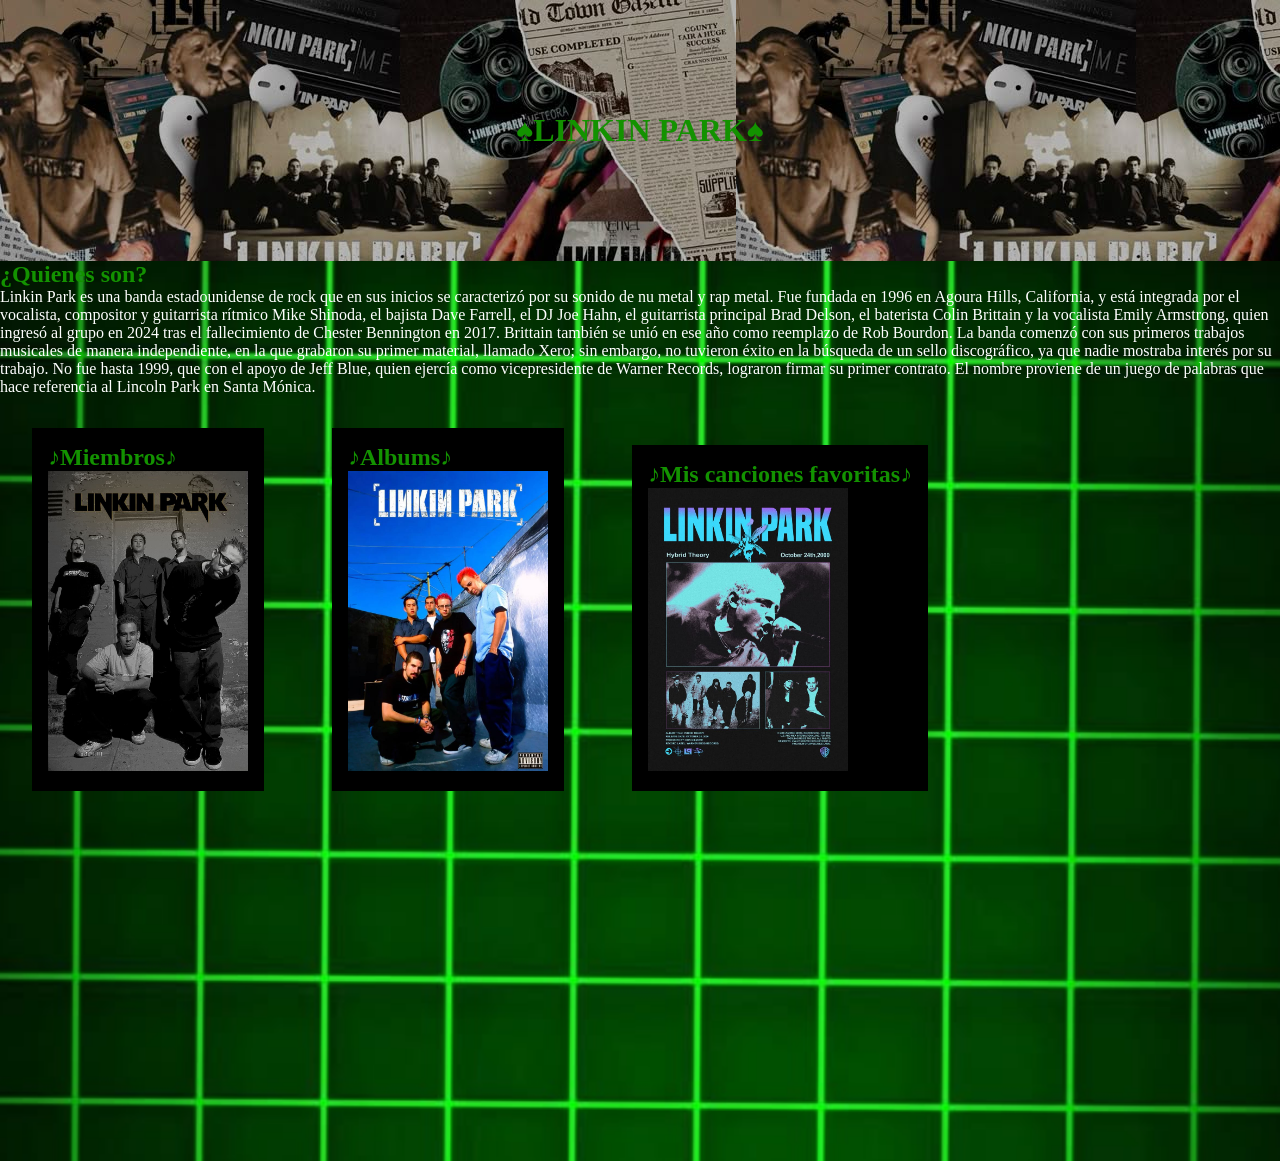
<file: index.html>
<!Doctype html>
<html>
    <head>
      <link rel="stylesheet" href="estilo.css">
<style>
     
            img{
                width: 200px;
            }
            
            article{
                display:inline-block;
                background-color: black;
                color: rgb(19, 146, 0);
                padding: 1em;
                margin: 2em;
            }
            article:hover{
                background-color:  rgb(19, 146, 0) ;
                color: black;
            }
           
            h2{
               color: rgb(19, 146, 0) ;  
            }
            p{
                 color: white ;
            }

</style>
    </head>
    <body>
         <header class="encabezado"><h1> ♠LINKIN PARK♠ </h1></header>
        <main>
            
            <h2> ¿Quienes son? </h2>
            <p>   
                Linkin Park es una banda estadounidense de rock que en sus inicios se caracterizó por su sonido de nu metal y rap metal. Fue fundada en 1996 en Agoura Hills, California, y está integrada por el vocalista, compositor y guitarrista rítmico Mike Shinoda, el bajista Dave Farrell, el DJ Joe Hahn, el guitarrista principal Brad Delson, el baterista Colin Brittain y la vocalista Emily Armstrong, quien ingresó al grupo en 2024 tras el fallecimiento de Chester Bennington en 2017. Brittain también se unió en ese año como reemplazo de Rob Bourdon.
                La banda comenzó con sus primeros trabajos musicales de manera independiente, en la que grabaron su primer material, llamado Xero; sin embargo, no tuvieron éxito en la búsqueda de un sello discográfico, ya que nadie mostraba interés por su trabajo. No fue hasta 1999, que con el apoyo de Jeff Blue, quien ejercía como vicepresidente de Warner Records, lograron firmar su primer contrato. El nombre proviene de un juego de palabras que hace referencia al Lincoln Park en Santa Mónica.
            </p>
           
             
            
             <article>
        <h1> ♪Miembros♪ </h1>
        <a href="pagina1.html">
<img src="Linkin Park poster.jpg"/>
        </a>
    </article>
    <article>
        <h1>♪Albums♪</h1>
        <a href="pagina2.html">
        <img src="poster2.jpg"/>
        </a>
    </article>
    <article>
        <h1>♪Mis canciones favoritas♪</h1>
        <a href="pagina3.html">
        <img src="poster3.jpg"/>
        </a>
    </article>
    </main>
    </body>
</html>
</file>
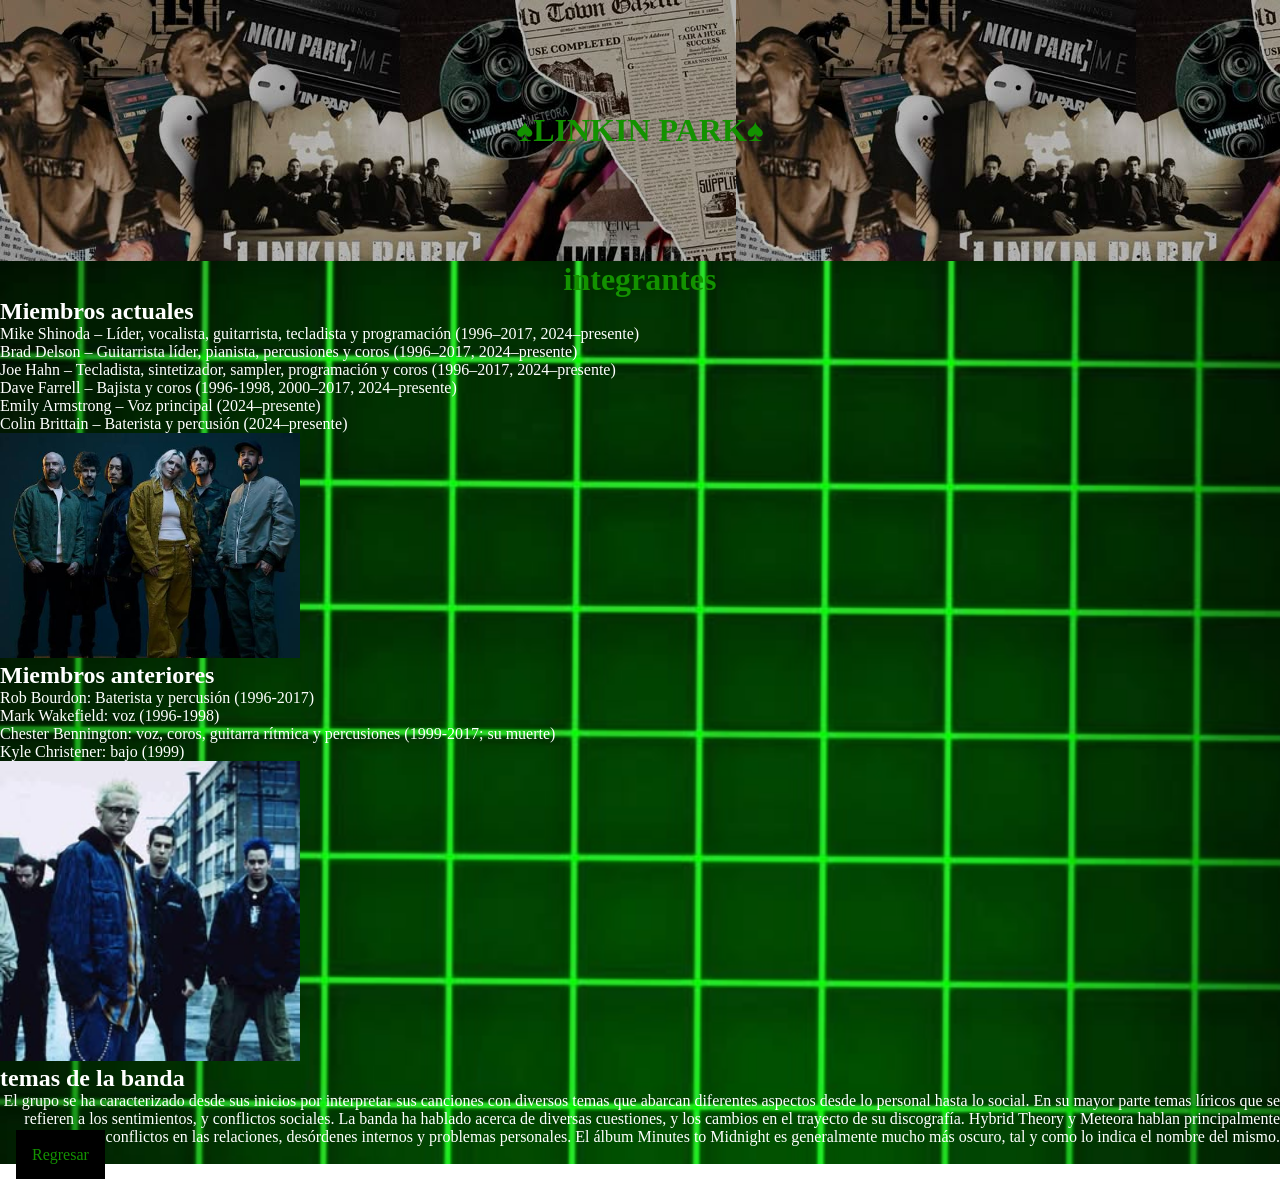
<file: pagina1.html>
<!Doctype html>
<html>
    <head>
        <link rel="stylesheet" href="estilo.css">
        <style>
 h1{
                text-align: center;
                color:  rgb(19, 146, 0); 
            }
            p{
                color:  white;
                text-align: right;
                
            }
            h2{
             color: white;
            }
            li{
             color: white;
            }
          img{
            width: 300px;
          }
           a{
            background-color: black;
            color: rgb(19, 146, 0);
            padding: 1em;
            margin: 1em;
            text-decoration: none;
            text-align: right;
          }
        </style>
    </head>
    <body>
        
       <header class="encabezado"><h1> ♠LINKIN PARK♠ </h1></header>
       <main>
        <h1> integrantes </h1>
        
          <p>
            
<h2>Miembros actuales</h2>
<ul type="square">
<li>Mike Shinoda – Líder, vocalista, guitarrista, tecladista y programación (1996–2017, 2024–presente)</li>
<li>Brad Delson – Guitarrista líder, pianista, percusiones y coros (1996–2017, 2024–presente)</li>
<li>Joe Hahn – Tecladista, sintetizador, sampler, programación y coros (1996–2017, 2024–presente)</li>
<li>Dave Farrell – Bajista y coros (1996-1998, 2000–2017, 2024–presente)</li>
<li>Emily Armstrong – Voz principal (2024–presente)</li>
<li>Colin Brittain – Baterista y percusión (2024–presente)</li>
</ul>
</p>

<img src="actualmente.jpg"/>

<p>
 <h2>Miembros anteriores </h2>
 <ul>
     <li>Rob Bourdon: Baterista y percusión (1996-2017)</li>
        <li>Mark Wakefield: voz (1996-1998)</li>
        <li>Chester Bennington: voz, coros, guitarra rítmica y percusiones (1999-2017; su muerte)</li>
        <li>Kyle Christener: bajo (1999)</li>
</ul>
         </p> 
          <img src="anteriores.jpg"/>


<h2>temas de la banda</h2>
<p>El grupo se ha caracterizado desde sus inicios por interpretar sus canciones con diversos temas que abarcan diferentes aspectos desde lo personal hasta lo social. En su mayor parte temas líricos que se refieren a los sentimientos, y conflictos sociales. La banda ha hablado acerca de diversas cuestiones, y los cambios en el trayecto de su discografía. Hybrid Theory y Meteora hablan principalmente acerca de conflictos en las relaciones, desórdenes internos y problemas personales. El álbum Minutes to Midnight es generalmente mucho más oscuro, tal y como lo indica el nombre del mismo. 
</p>

    <a href="index.html"> Regresar</a>


       </main>
    </body>
</html>
</file>
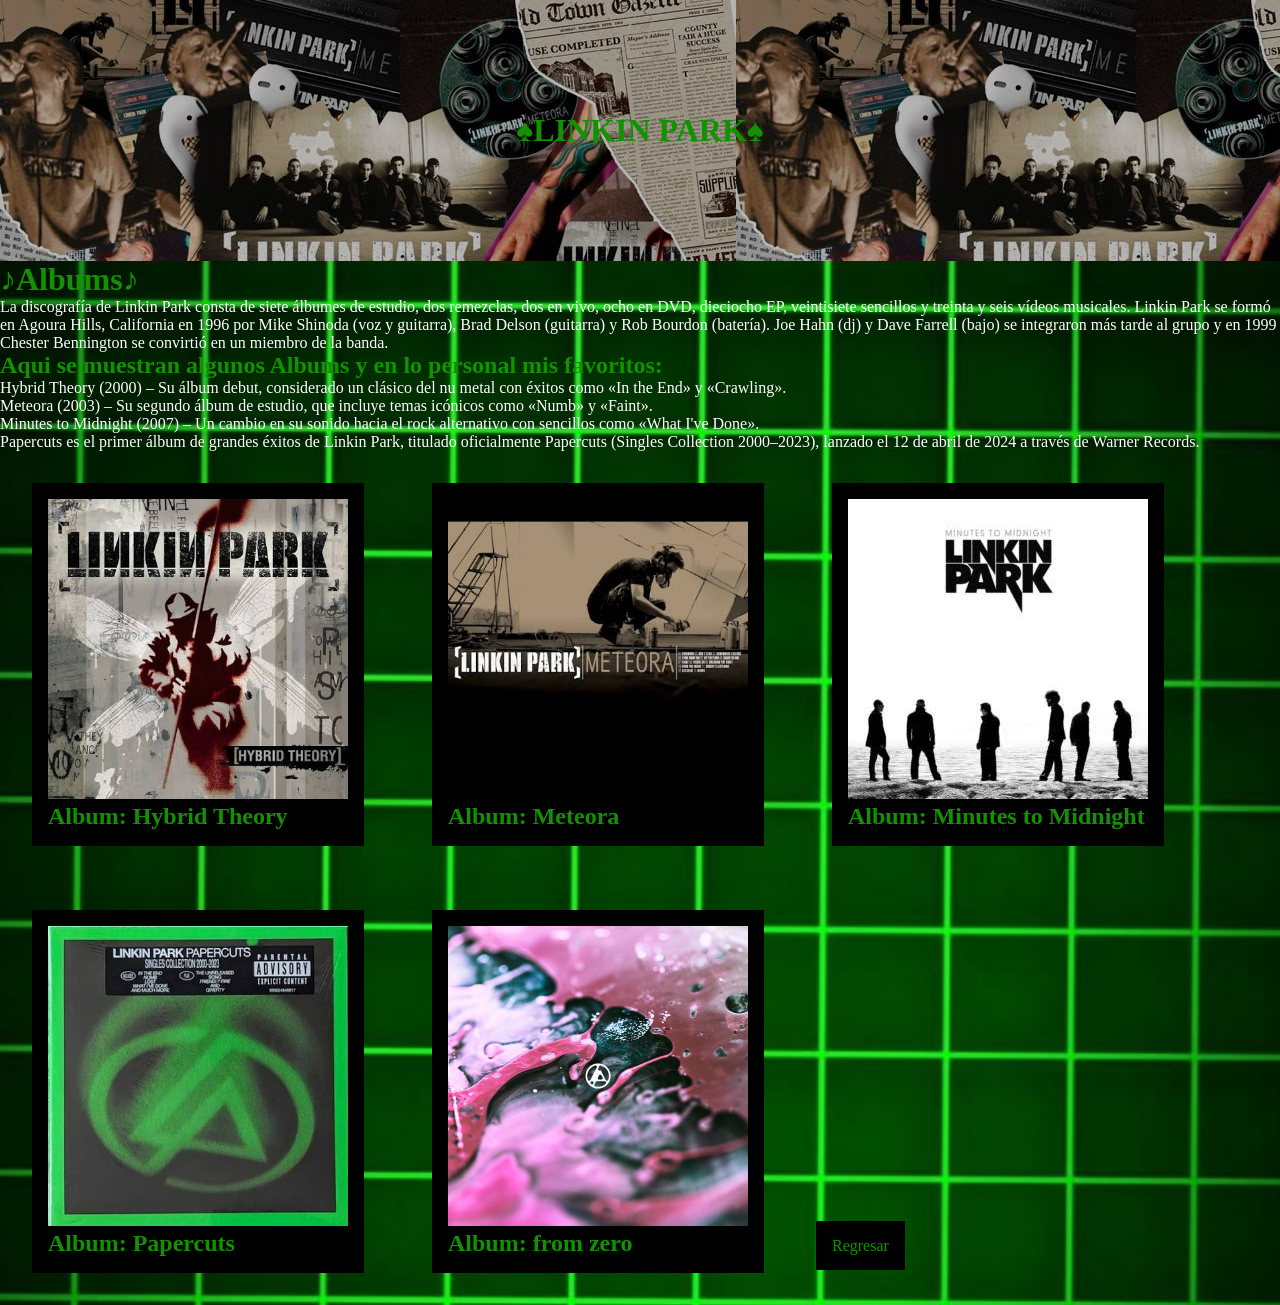
<file: pagina2.html>
<!Doctype html>
<html>
    <head>
<link rel="stylesheet" href="estilo.css">
<style>
    h1{
        color:  rgb(19, 146, 0);
    }
    p{
        color: white;
    }
    h2{
        color:rgb(19, 146, 0) ;
    }
    li{
        color: white;
    }
    img{
        width: 300px;
    }
    
            
            article{
                display:inline-block;
                background-color: black;
                color: rgb(19, 146, 0);
                padding: 1em;
                margin: 2em;
            }
            article:hover{
                background-color:  rgb(19, 146, 0) ;
                color: black;
            }
              a{
                background-color: black;
                color:rgb(19, 146, 0) ;
                text-decoration: none;
                padding: 1em;
                margin: 1em;
                text-align: right;
                
            }
    
</style>
    </head>
    <body>
         <header class="encabezado"><h1> ♠LINKIN PARK♠ </h1></header>
         <main>
            <h1> ♪Albums♪</h1>
            <p>La discografía de Linkin Park consta de siete álbumes de estudio, dos remezclas, dos en vivo, ocho en DVD, dieciocho EP, veintisiete sencillos y treinta y seis vídeos musicales. Linkin Park se formó en Agoura Hills, California en 1996 por Mike Shinoda (voz y guitarra), Brad Delson (guitarra) y Rob Bourdon (batería). Joe Hahn (dj) y Dave Farrell (bajo) se integraron más tarde al grupo y en 1999 Chester Bennington se convirtió en un miembro de la banda.
           
            </p>
            <h2> Aqui se muestran algunos Albums y en lo personal mis favoritos:</h2>
            <ol type="I">
<li>Hybrid Theory (2000) – Su álbum debut, considerado un clásico del nu metal con éxitos como «In the End» y «Crawling».</li>
<li>Meteora (2003) – Su segundo álbum de estudio, que incluye temas icónicos como «Numb» y «Faint».</li>
<li>Minutes to Midnight (2007) – Un cambio en su sonido hacia el rock alternativo con sencillos como «What I've Done».</li>
<li>Papercuts es el primer álbum de grandes éxitos de Linkin Park, titulado oficialmente Papercuts (Singles Collection 2000–2023), lanzado el 12 de abril de 2024 a través de Warner Records. </li>
            </ol>
            <article>
<img src="hybridteory.jpg">
<h2>Album: Hybrid Theory </h2>
</article>
<article>
    <img src="meteora.jpg">
<h2> Album: Meteora</h2>
</article>
<article>
    <img src="minutesof.jpg">
    <h2> Album: Minutes to Midnight </h2>
</article>
<article>
    <img src="pepercuts.jpg">
    <h2> Album: Papercuts </h2>
</article>
<article>
    <img src="fromzero.jpg">
    <h2> Album: from zero</h2>
</article>

    <a href="index.html"> Regresar </a>

         </main>
    </body>
</html>
</file>
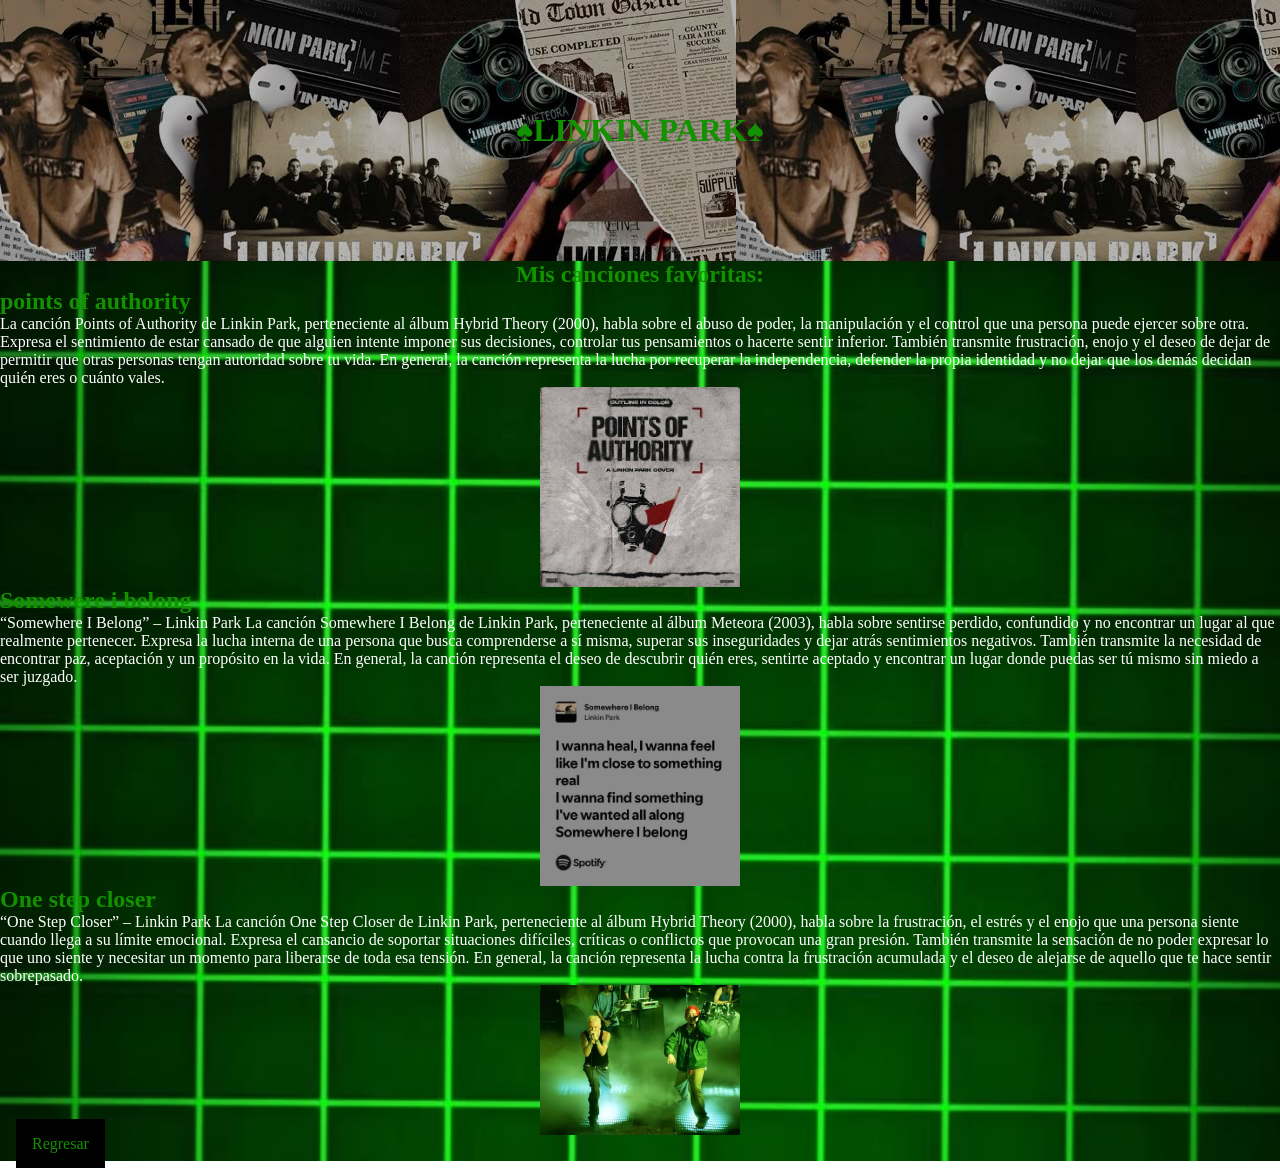
<file: pagina3.html>
<!Doctype html>
<html>
    <head>
<link rel="stylesheet" href="estilo.css">
<style>
h2{
color: rgb(19, 146, 0);;
}
h1{
    color: rgb(19, 146, 0);
    text-align: center;
}
img {
    display: block;
    width: 200px;
    margin: auto;
}
p{
    color: white;
}
a{
                background-color: black;
                color:rgb(19, 146, 0) ;
                text-decoration: none;
                padding: 1em;
                margin: 1em;
                text-align: right;
                
            }
</style>
    </head>
    <body>
         <header class="encabezado"><h1> ♠LINKIN PARK♠ </h1></header>
         <main>
            <section>
            <h1> Mis canciones favoritas: </h1> 
            <h2> points of authority </h2>
            <p>

La canción Points of Authority de Linkin Park, perteneciente al álbum Hybrid Theory (2000), habla sobre el abuso de poder, la manipulación y el control que una persona puede ejercer sobre otra. Expresa el sentimiento de estar cansado de que alguien intente imponer sus decisiones, controlar tus pensamientos o hacerte sentir inferior. También transmite frustración, enojo y el deseo de dejar de permitir que otras personas tengan autoridad sobre tu vida.
En general, la canción representa la lucha por recuperar la independencia, defender la propia identidad y no dejar que los demás decidan quién eres o cuánto vales.
</p>

    <img src="points.jpg">

    <h2> Somewere i belong </h2>
    <p>“Somewhere I Belong” – Linkin Park

La canción Somewhere I Belong de Linkin Park, perteneciente al álbum Meteora (2003), habla sobre sentirse perdido, confundido y no encontrar un lugar al que realmente pertenecer. Expresa la lucha interna de una persona que busca comprenderse a sí misma, superar sus inseguridades y dejar atrás sentimientos negativos. También transmite la necesidad de encontrar paz, aceptación y un propósito en la vida.

En general, la canción representa el deseo de descubrir quién eres, sentirte aceptado y encontrar un lugar donde puedas ser tú mismo sin miedo a ser juzgado.
</p>
<img src="somewere.jpg">

<h2> One step closer </h2>
<p> “One Step Closer” – Linkin Park

La canción One Step Closer de Linkin Park, perteneciente al álbum Hybrid Theory (2000), habla sobre la frustración, el estrés y el enojo que una persona siente cuando llega a su límite emocional. Expresa el cansancio de soportar situaciones difíciles, críticas o conflictos que provocan una gran presión. También transmite la sensación de no poder expresar lo que uno siente y necesitar un momento para liberarse de toda esa tensión.

En general, la canción representa la lucha contra la frustración acumulada y el deseo de alejarse de aquello que te hace sentir sobrepasado.
</p>
<img src="onestep.jpg">

<a href="index.html"> Regresar </a>

         </main>
    </body>
</html>
</file>
<file: estilo.css>
*{
            margin: 0%;
            padding: 0%;
        }
         header{
           front-family: Georgia, serif;
            background-color: black;
            color: rgb(19, 146, 0);
            text-align: center;
            text-size-adjust: calc(5em);
            padding: 7em;
         }
         .encabezado{
            background-image: url(Wallpaper\ Linkin\ Park.jpg);

         }
         main{
            background-color: black;
           background-image: url(fondo1.png);
           background-size: cover;
           background-position: center;
           background-repeat: no-repeat;
           min-height: 100vh;
         }
</file>
